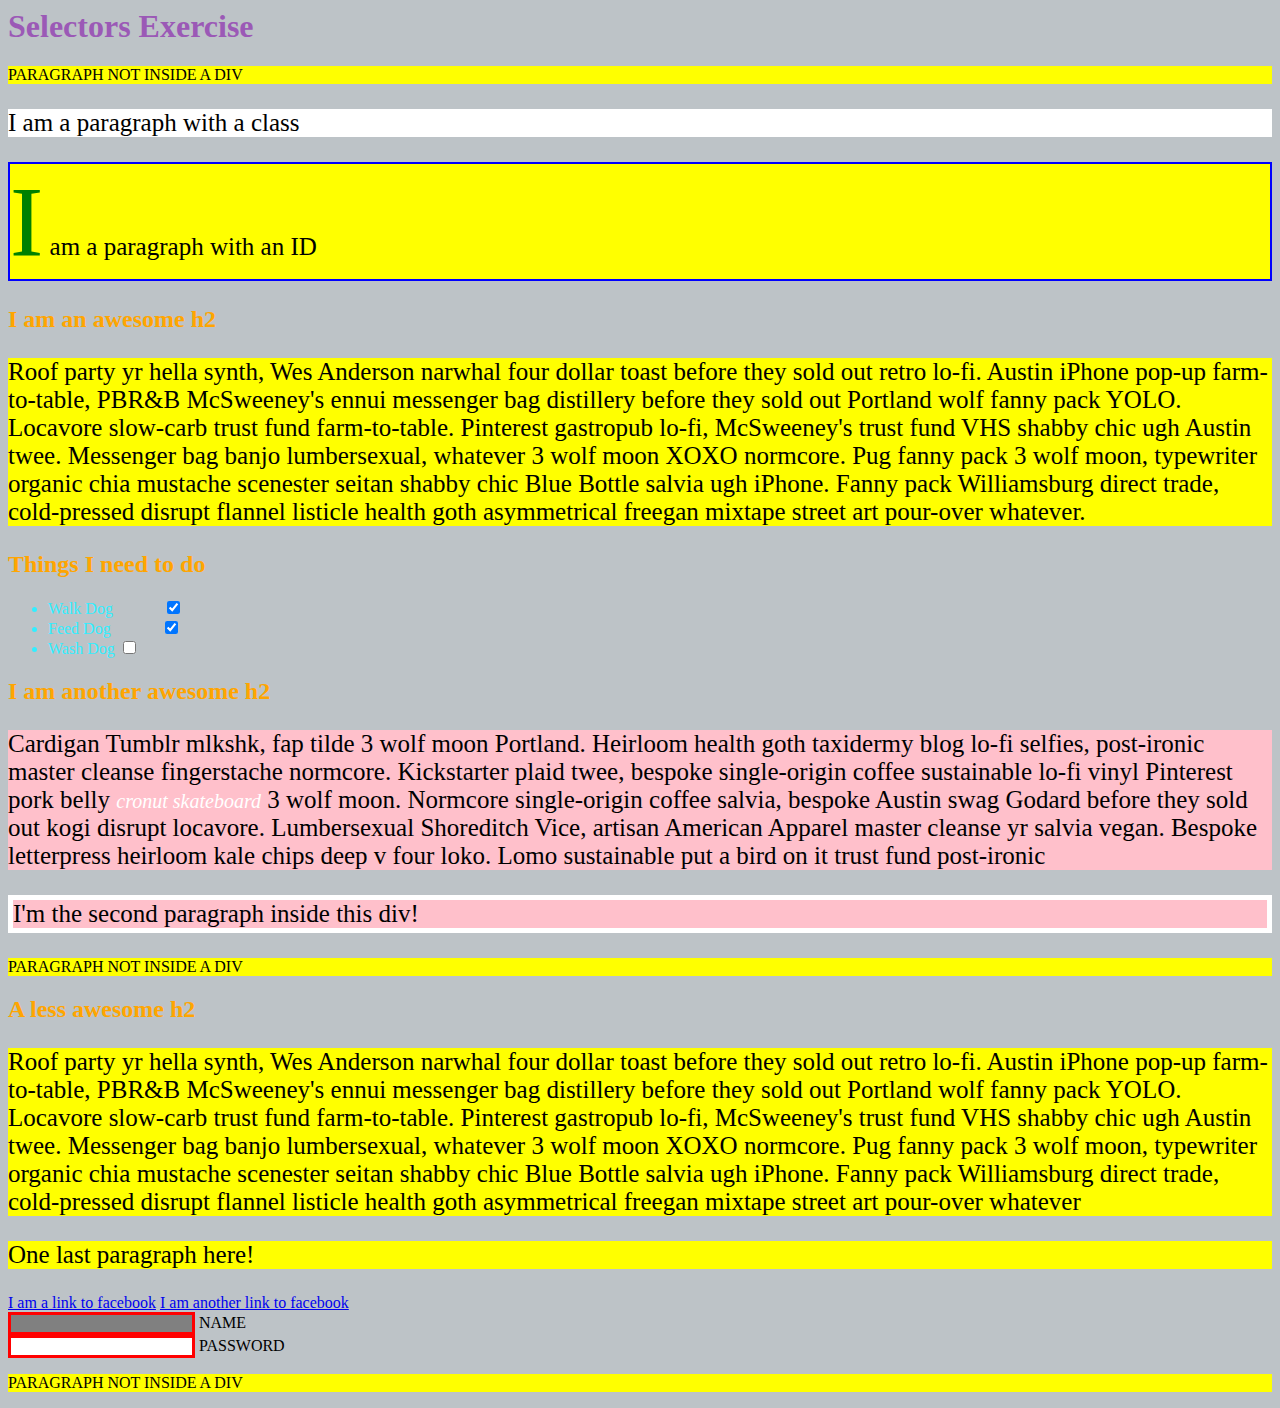
<file: assignment-1/index.html>
<html>
    <head>
      <meta charset="UTF-8">
      <title>Selectors Exercise</title>
      <link rel="stylesheet" type="text/css" href="selectors.css">
    </head>
    <body>
      <h1>Selectors Exercise</h1>
    
    <p>PARAGRAPH NOT INSIDE A DIV</p>
    
    <div>
      <p class="hello">I am a paragraph with a class</p>
      <p id="special">I am a paragraph with an ID</p>
    
      <h2>I am an awesome h2</h2>
      
      
      <p>Roof party yr hella synth, Wes Anderson narwhal four dollar toast before they sold out retro lo-fi. Austin iPhone pop-up farm-to-table, PBR&B McSweeney's ennui messenger bag distillery before they sold out Portland wolf fanny pack YOLO. Locavore slow-carb trust fund farm-to-table. Pinterest gastropub lo-fi, McSweeney's trust fund VHS shabby chic ugh Austin twee. Messenger bag banjo lumbersexual, whatever 3 wolf moon XOXO normcore. Pug fanny pack 3 wolf moon, typewriter organic chia mustache scenester seitan shabby chic Blue Bottle salvia ugh iPhone. Fanny pack Williamsburg direct trade, cold-pressed disrupt flannel listicle health goth asymmetrical freegan mixtape street art pour-over whatever.</p>
    
    </div>
    
    <div>
      <h2>Things I need to do</h2>
    
      <ul>
        <li>Walk Dog <input type="checkbox" checked> </li>
        <li>Feed Dog <input type="checkbox" checked> </li>
        <li>Wash Dog <input type="checkbox"></li>
      </ul>
    </div>
    
    <div>
      <h2>I am another awesome h2</h2>
    
      <p>Cardigan Tumblr mlkshk, fap tilde 3 wolf moon Portland. Heirloom health goth taxidermy blog lo-fi selfies, post-ironic master cleanse fingerstache normcore. Kickstarter plaid twee, bespoke single-origin coffee sustainable lo-fi vinyl Pinterest pork belly <em>cronut skateboard</em> 3 wolf moon. Normcore single-origin coffee salvia, bespoke Austin swag Godard before they sold out kogi disrupt locavore. Lumbersexual Shoreditch Vice, artisan American Apparel master cleanse yr salvia vegan. Bespoke letterpress heirloom kale chips deep v four loko. Lomo sustainable put a bird on it trust fund post-ironic</p>
    
      <p>I'm the second paragraph inside this div!</p>
    </div>
    
    <p>PARAGRAPH NOT INSIDE A DIV</p>
    
    
    <div>
      <h2>A less awesome h2</h2>
    
      <p>Roof party yr hella synth, Wes Anderson narwhal four dollar toast before they sold out retro lo-fi. Austin iPhone pop-up farm-to-table, PBR&B McSweeney's ennui messenger bag distillery before they sold out Portland wolf fanny pack YOLO. Locavore slow-carb trust fund farm-to-table. Pinterest gastropub lo-fi, McSweeney's trust fund VHS shabby chic ugh Austin twee. Messenger bag banjo lumbersexual, whatever 3 wolf moon XOXO normcore. Pug fanny pack 3 wolf moon, typewriter organic chia mustache scenester seitan shabby chic Blue Bottle salvia ugh iPhone. Fanny pack Williamsburg direct trade, cold-pressed disrupt flannel listicle health goth asymmetrical freegan mixtape street art pour-over whatever</p>
    
      <p>One last paragraph here!</p>
    
      <a href="http://www.facebook.com">I am a link to facebook</a>
      <a href="http://www.facebook.com">I am another link to facebook</a>
      <br>
    
      <input type="text" name="name" /><label> Name</label><br/>
      <input type="password" name="password" /><label> Password</label><br/>
    
    </div>
    
    <p>PARAGRAPH NOT INSIDE A DIV</p>
    
    </body>
    </html>
</file>
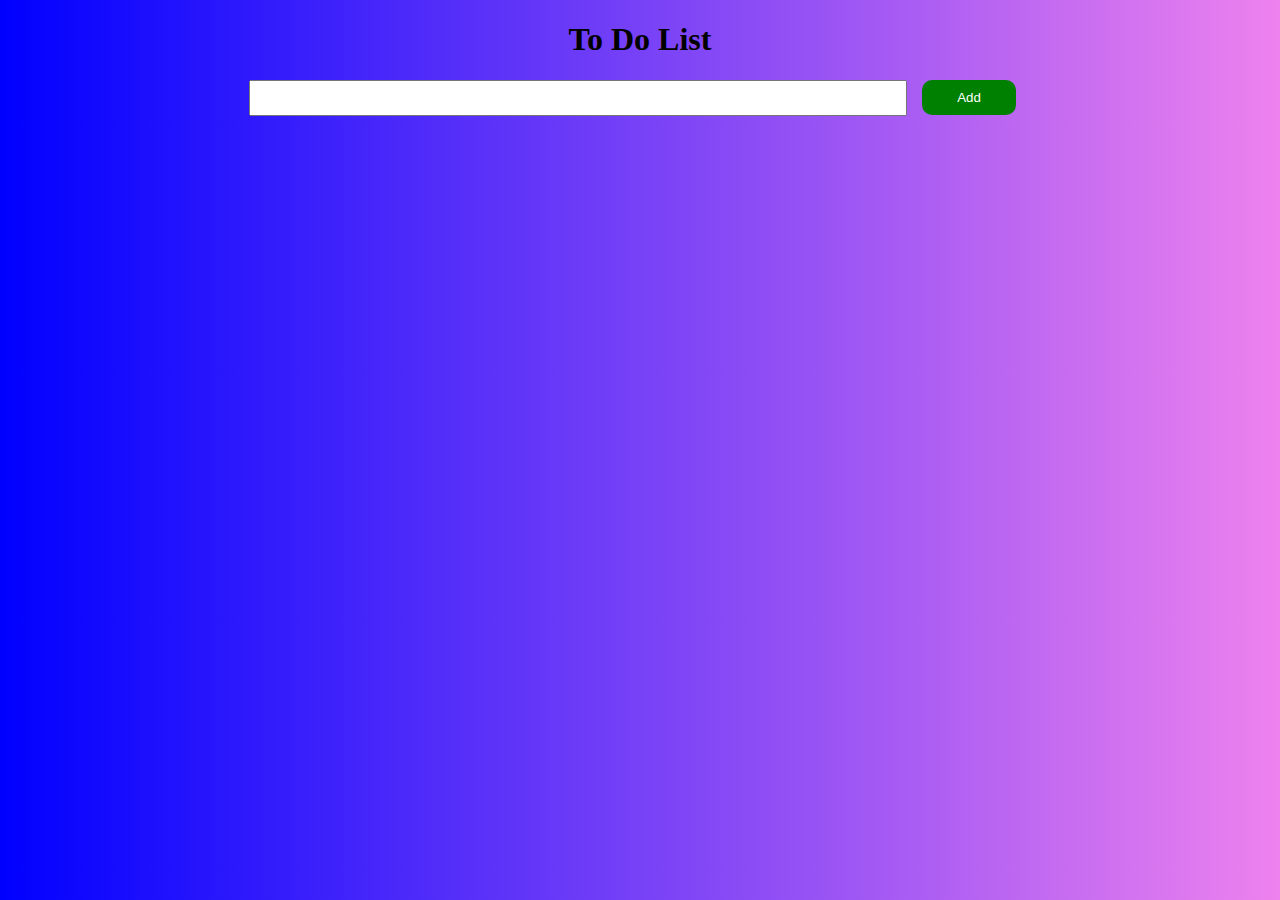
<file: assignment-3/index.html>
<!DOCTYPE html>
<html lang="en">
<head>
    <meta charset="UTF-8">
    <meta http-equiv="X-UA-Compatible" content="IE=edge">
    <meta name="viewport" content="width=device-width, initial-scale=1.0">
    <link rel="stylesheet" href="abc.css">
    <title>to-do List</title>
    
</head>
<body>
<center>	<h1>To Do List</h1></center>
 <center><input type="text" id="data"><button id="add">Add</button></input><center>
 <div id="con">
    
 </div>
 <script src="abc.js" type="text/javascript"></script>
</body>
</html>
</file>
<file: assignment-1/selectors.css>
/* Style the HTML elements according to the following instructions. 
DO NOT ALTER THE EXISTING HTML TO DO THIS.  WRITE ONLY CSS!
/* Give the <body> element a background of #bdc3c7*/
body{
	background-color:#bdc3c7;
}



/* Make the <h1> element #9b59b6*/
h1
{
	color:#9b59b6;
}



/* Make all <h2> elements orange */

h2
{
	color:orange;
}



/* Make all <li> elements blue(pick your own hexadecimal blue)*/ 
ul li
{
	color:#33EEFF;
}

/*Change the background on every paragraph to be yellow*/
p
{
	background-color:yellow;
}


/*Make all inputs have a 3px red border*/
input{
	border:3px solid red;
}



/* Give everything with the class 'hello' a white background*/
.hello{
	background-color:white;
}


/* Give the element with id 'special' a 2px solid blue border(pick your own rgb blue)*/
#special
{
	border:2px solid rgb(0,0,255);
}



/*Make all the <p>'s that are nested inside of divs 25px font(font-size: 25px)*/
div p
{
	font-size:25px;
}



/*Make only inputs with type 'text' have a gray background*/
input[type="text"]{
    background-color: grey;
} 


/* Give both <p>'s inside the 3rd <div> a pink background*/

div:nth-of-type(3) p{
    background-color: pink;
}



/* Give the 2nd <p> inside the 3rd <div> a 5px white border*/
div:nth-of-type(3) p:nth-of-type(2){
    border: 5px solid white;
}


/* Make the <em> in the 3rd <div> element white and 20px font(font-size:20px)*/
div:nth-of-type(3)  em{
    color: white;
    font-size: 20px;
}



/*BONUS CHALLENGES*/

	
/*Make all "checked" checkboxes have a left margin of 50px(margin-left: 50px)*/
input[checked]{
    margin-left:50px ;
}


/* Make the <label> elements all UPPERCASE without changing the HTML(definitely look this one up*/
label{
    text-transform: uppercase;
}

/*Make the first letter of the element with id 'special' green and 100px font size(font-size: 100)*/
#special::first-letter{
    color: green;
    font-size: 100px;
}



/*Make the <h1> element's color change to blue when hovered over */

h1:hover{
    color: blue;
}


/*Make the <a> element's that have been visited gray */
a:visited{
    color: grey;
}
</file>
<file: assignment-3/abc.css>
body
{
background-image: linear-gradient(to right,blue, violet);
}
#add{
    color:white;
    background-color: green;
    border: none;
    border-radius: 10px;
    padding: 10px 35px;
    margin: 0px 15px; 
}
#data
{
    height: 30px;
    width: 650px;
}

#temp{
    color:grey;
    background-color:white;
    border:  1px solid black;
    padding: 20px;
    display: flex;
    height:30px;
} 
#temp p{
margin-right: auto;
color:black;
text-align: left;
line-height: 0px;
font-size: 25px;
}

#temp button{
color:white;
background-color: green;
border: none;
border-radius: 10px;
padding: 0px 15px;
margin: 0px 15px;
}
</file>
